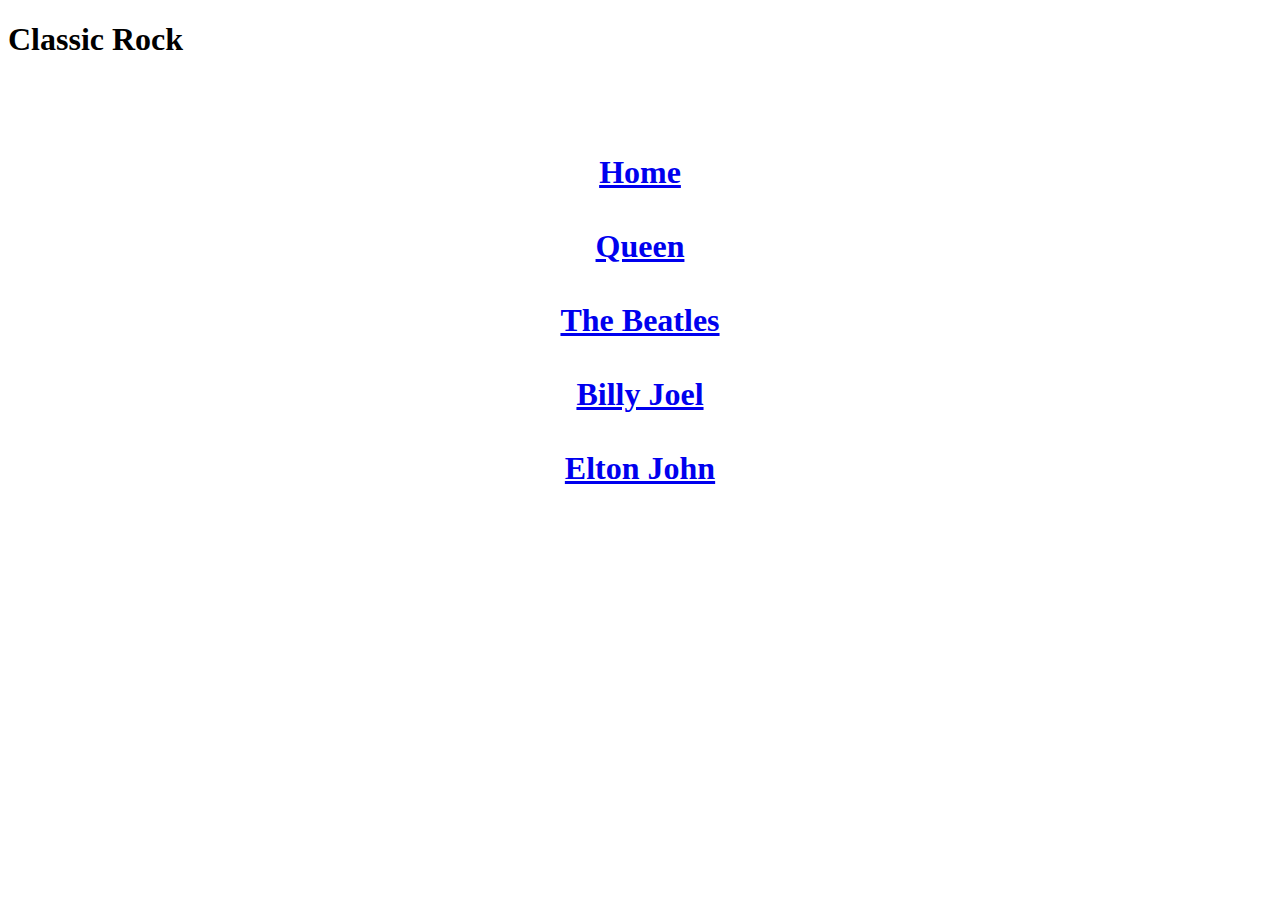
<file: index.html>
<!DOCTYPE html>
<html lang="en" dir="ltr">

<head>
  <meta charset="utf-8">
  <link rel="Styles.css">
  <link href="https://fonts.googleapis.com/css?family=Orbitron&display=swap" rel="stylesheet">
  <Meta name="author">
  <title>Classic Rock</title>
</head>
<!--Pages-->

<body>
  <h1>Classic Rock
  <h1 align="center"</h1>
<br> </br>
<a href=index.html>Home</a>
<br></br>
  <a href=Queen.html>Queen</a>
  <br></br>
  <a href=The-Beatles.html>The Beatles </a>
  <br></br>
  <a href=Billy-Joel.html>Billy Joel </a>
  <br></br>
  <a href=Elton-John.html>Elton John</a>
  <br></br>

</body>

</html>
</file>
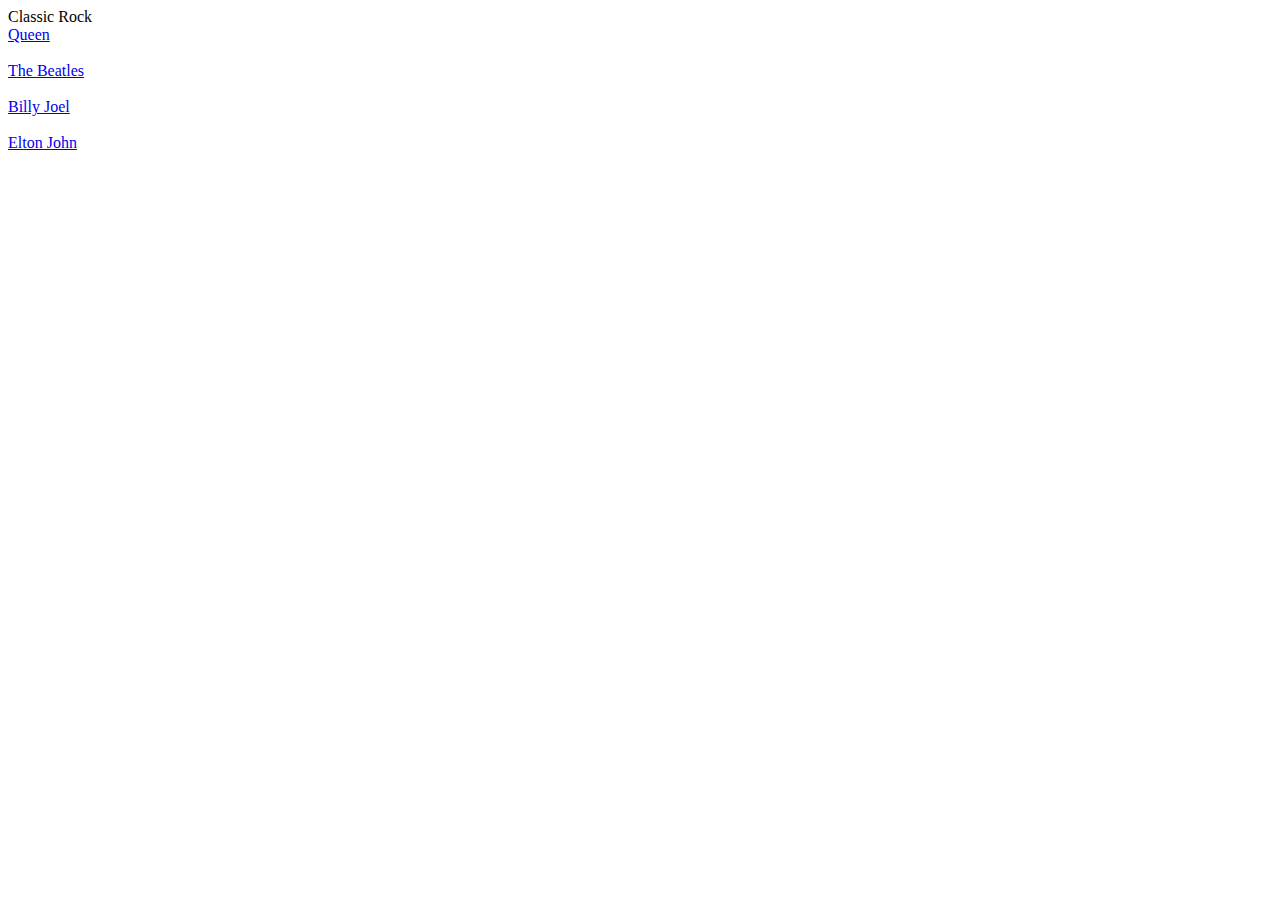
<file: Billy Joel.html>
<!DOCTYPE html>
<html lang="en" dir="ltr">

<head>
  <meta charset="utf-8">
  <link rel="Styles.css">
  <Meta name="author">
  <title>Classic Rock</title>
</head>
<!--Pages-->

<body>
  <header>Classic Rock</header>
  <a href=Queen.html>Queen</a>
  <br></br>
  <a href=The-Beatles.html>The Beatles </a>
  <br></br>
  <a href=Billy-Joel.html>Billy Joel </a>
  <br></br>
  <a href=Elton-John.html>Elton John</a>
</body>

</html>
</file>
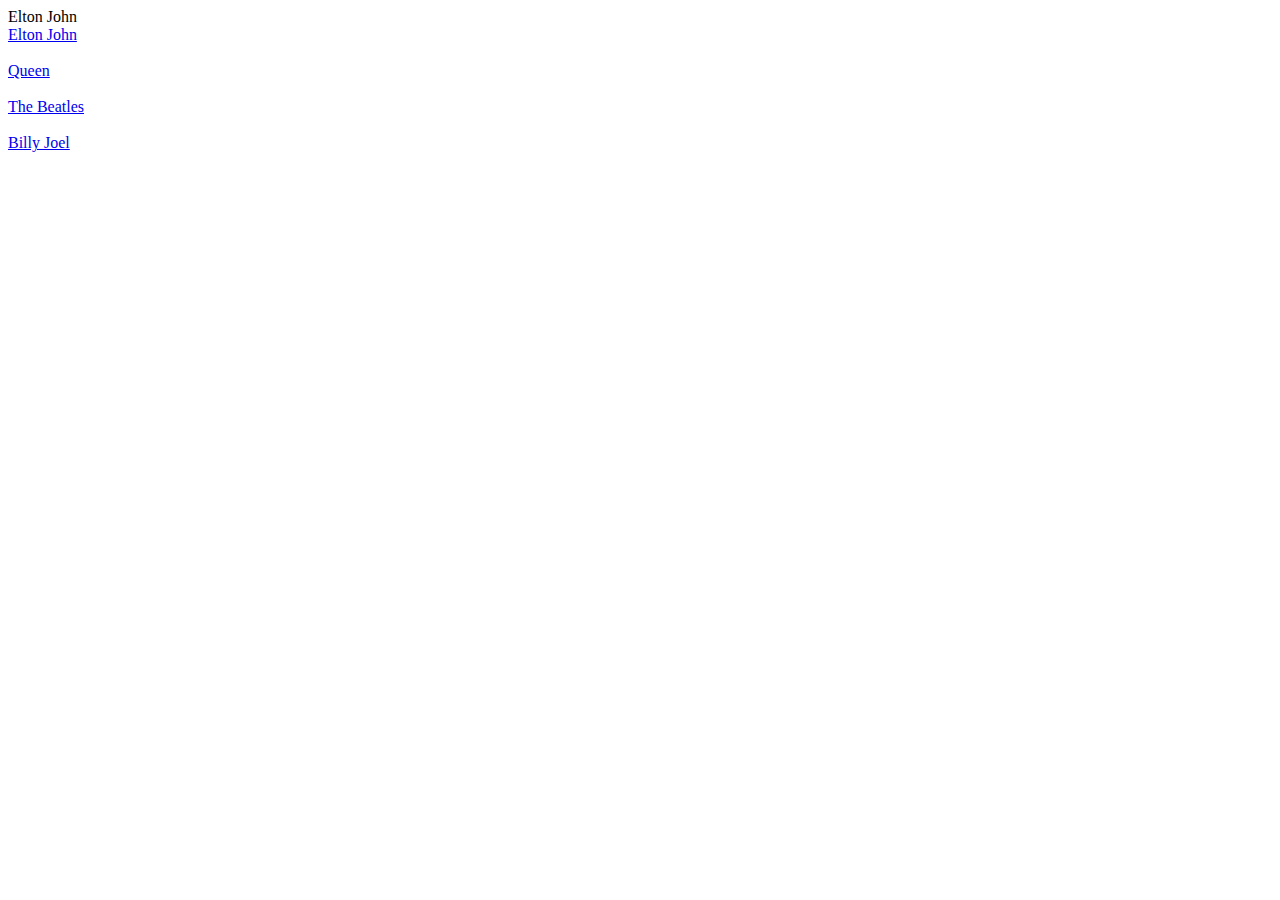
<file: Elton John.html>
<!DOCTYPE html>
<html lang="en" dir="ltr">

<head>
  <meta charset="utf-8">
  <link rel="Styles.css">
  <Meta name="author">
  <title>Queen</title>
</head>
<!--Pages-->

<body>
  <header>Elton John</header>
  <a href=Elton-John.html>Elton John</a>
  <br></br>
  <a href=Queen.html>Queen</a>
  <br></br>
  <a href=The-Beatles.html>The Beatles </a>
  <br></br>
  <a href=Billy-Joel.html>Billy Joel </a>
  
</body>

</html>
</file>
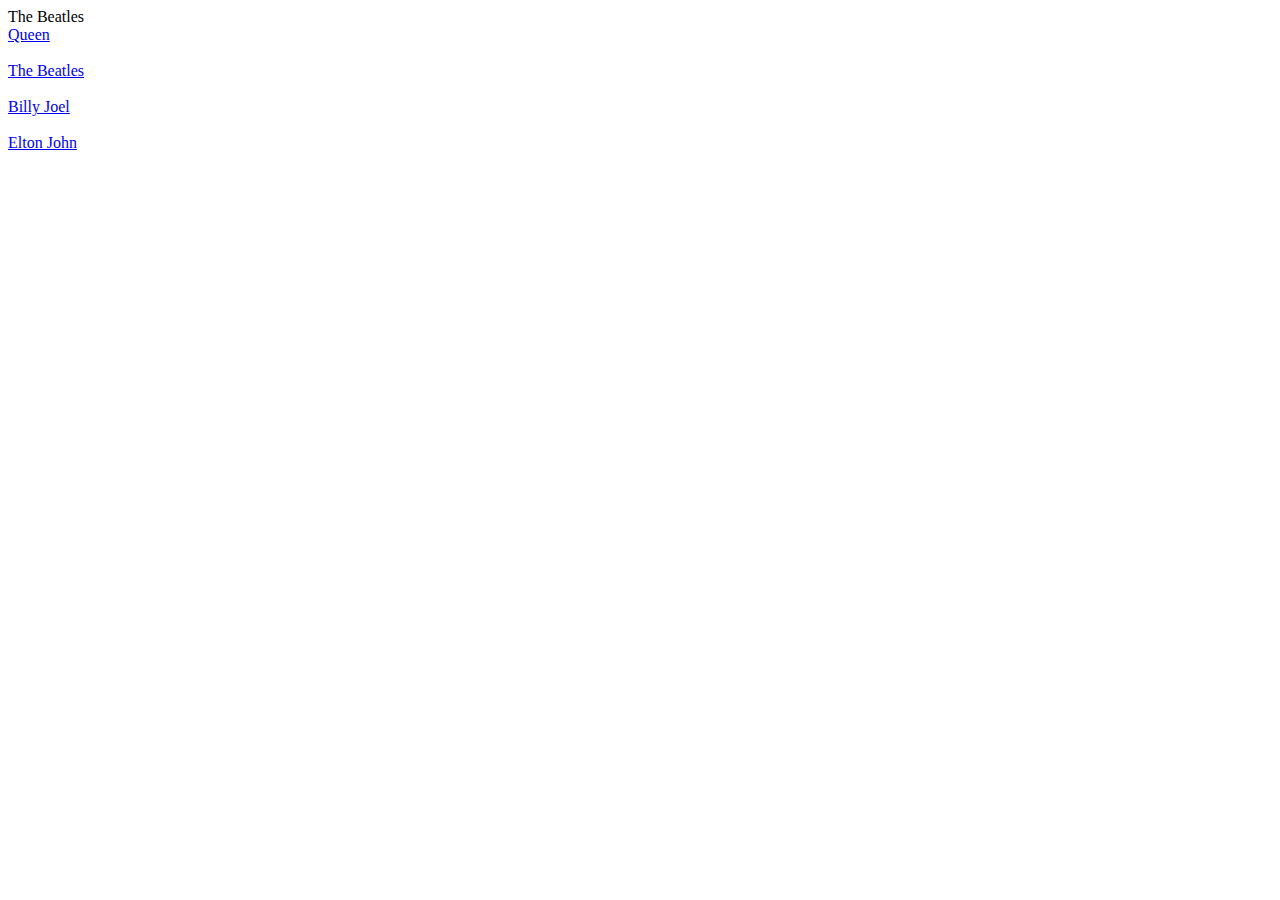
<file: The Beatles.html>
<!DOCTYPE html>
<html lang="en" dir="ltr">

<head>
  <meta charset="utf-8">
  <link rel="Styles.css">
  <Meta name="author">
  <title>Queen</title>
</head>
<!--Pages-->

<body>
  <header>The Beatles</header>
  <a href=Queen.html>Queen</a>
  <br></br>
  <a href=The-Beatles.html>The Beatles </a>
  <br></br>
  <a href=Billy-Joel.html>Billy Joel </a>
  <br></br>
  <a href=Elton-John.html>Elton John</a>
</body>

</html>
</file>
